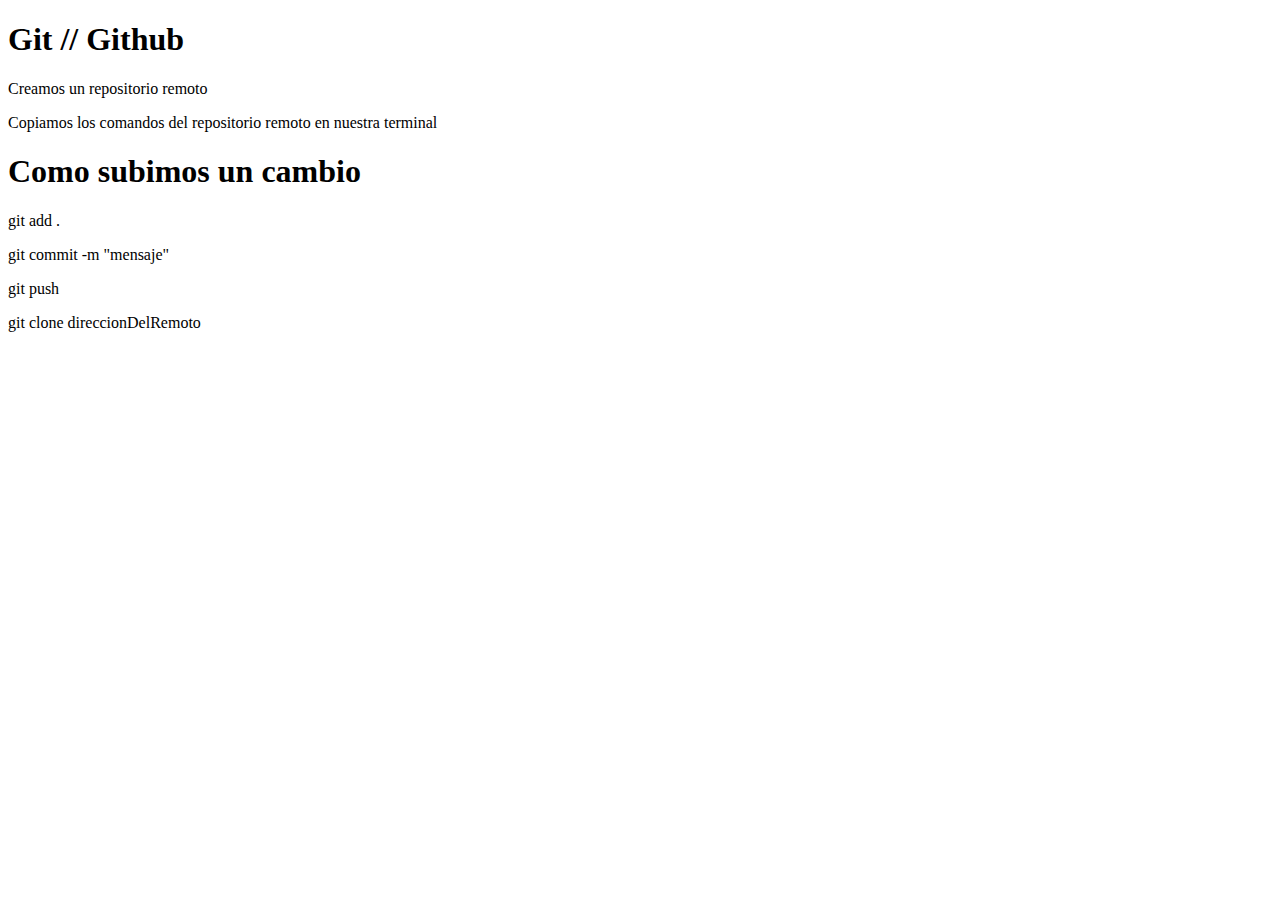
<file: index.html>
<!DOCTYPE html>
<html lang="en">
<head>
    <meta charset="UTF-8">
    <meta http-equiv="X-UA-Compatible" content="IE=edge">
    <meta name="viewport" content="width=device-width, initial-scale=1.0">
    <title>Document</title>
</head>
<body>
    <h1> Git // Github </h1>
    <p>Creamos un repositorio remoto</p>
    <p>Copiamos los comandos del repositorio remoto en nuestra terminal</p>
    <h1>Como subimos un cambio</h1>
    <p>git add .</p> <!-- Preparamos los cambios y los ponemos en el staging area -->
    <p>git commit -m "mensaje"</p> <!-- Creamos un commit con un mensaje, guardamos los cambios en nuestro repositorio local -->
    <p>git push</p> <!-- Subimos los cambios al repositorio remoto -->
    <p>git clone direccionDelRemoto</p> <!-- Clonamos el repositorio remoto -->
</body>
</html>
</file>
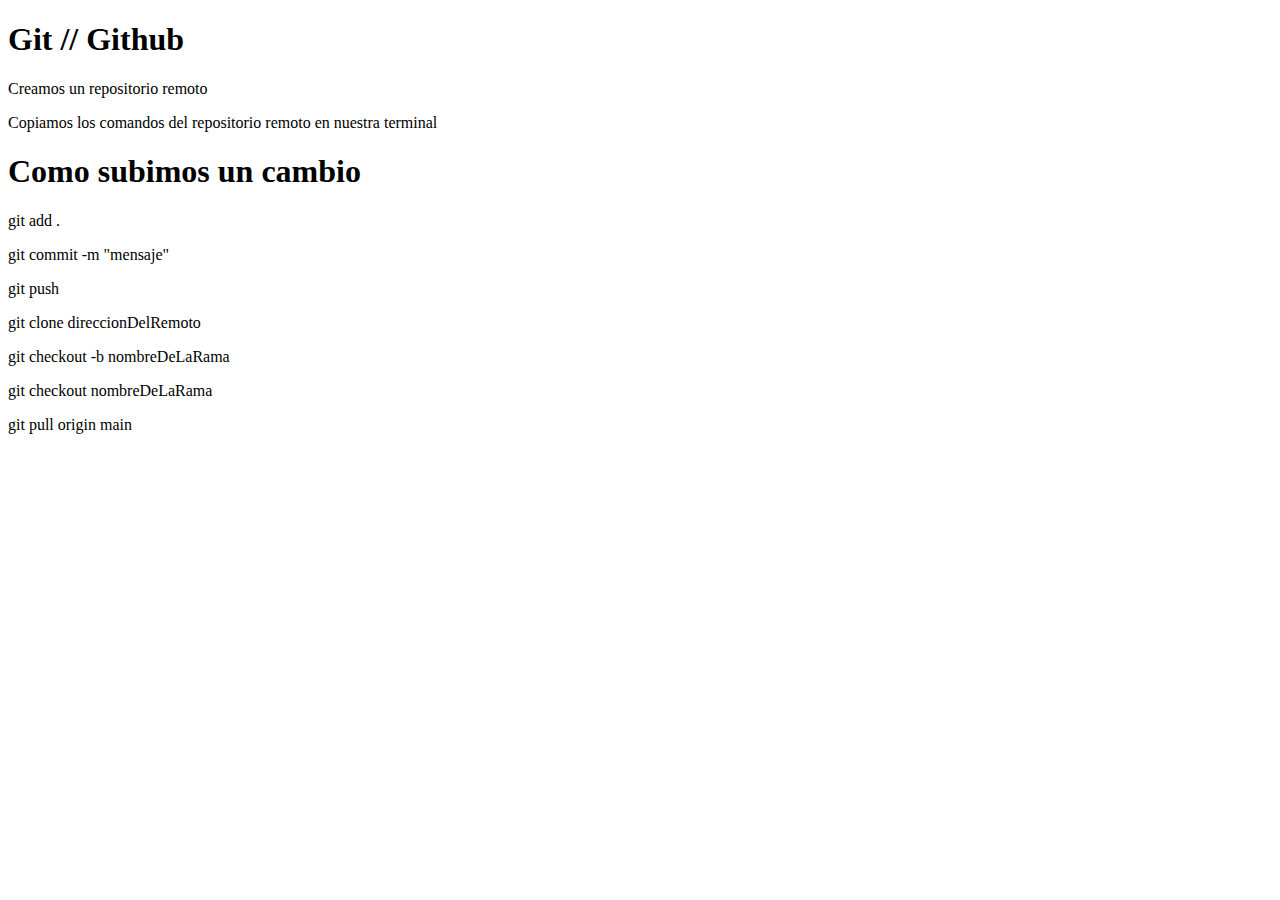
<file: miGithub/index.html>
<!DOCTYPE html>
<html lang="en">
<head>
    <meta charset="UTF-8">
    <meta http-equiv="X-UA-Compatible" content="IE=edge">
    <meta name="viewport" content="width=device-width, initial-scale=1.0">
    <title>Document</title>
</head>
<body>
    <h1> Git // Github </h1>
    <p>Creamos un repositorio remoto</p>
    <p>Copiamos los comandos del repositorio remoto en nuestra terminal</p>
    <h1>Como subimos un cambio</h1>
    <p>git add .</p> <!-- Preparamos los cambios y los ponemos en el staging area -->
    <p>git commit -m "mensaje"</p> <!-- Creamos un commit con un mensaje, guardamos los cambios en nuestro repositorio local -->
    <p>git push</p> <!-- Subimos los cambios al repositorio remoto -->
    <p>git clone direccionDelRemoto</p> <!-- Clonamos el repositorio remoto -->
    <p>git checkout -b nombreDeLaRama</p> <!-- Creamos una rama -->
    <p>git checkout nombreDeLaRama</p> <!-- Nos movemos de la rama -->
    <p>git pull origin main</p> <!-- Traemos los cambios del repositorio remoto -->
</body>
</html>
</file>
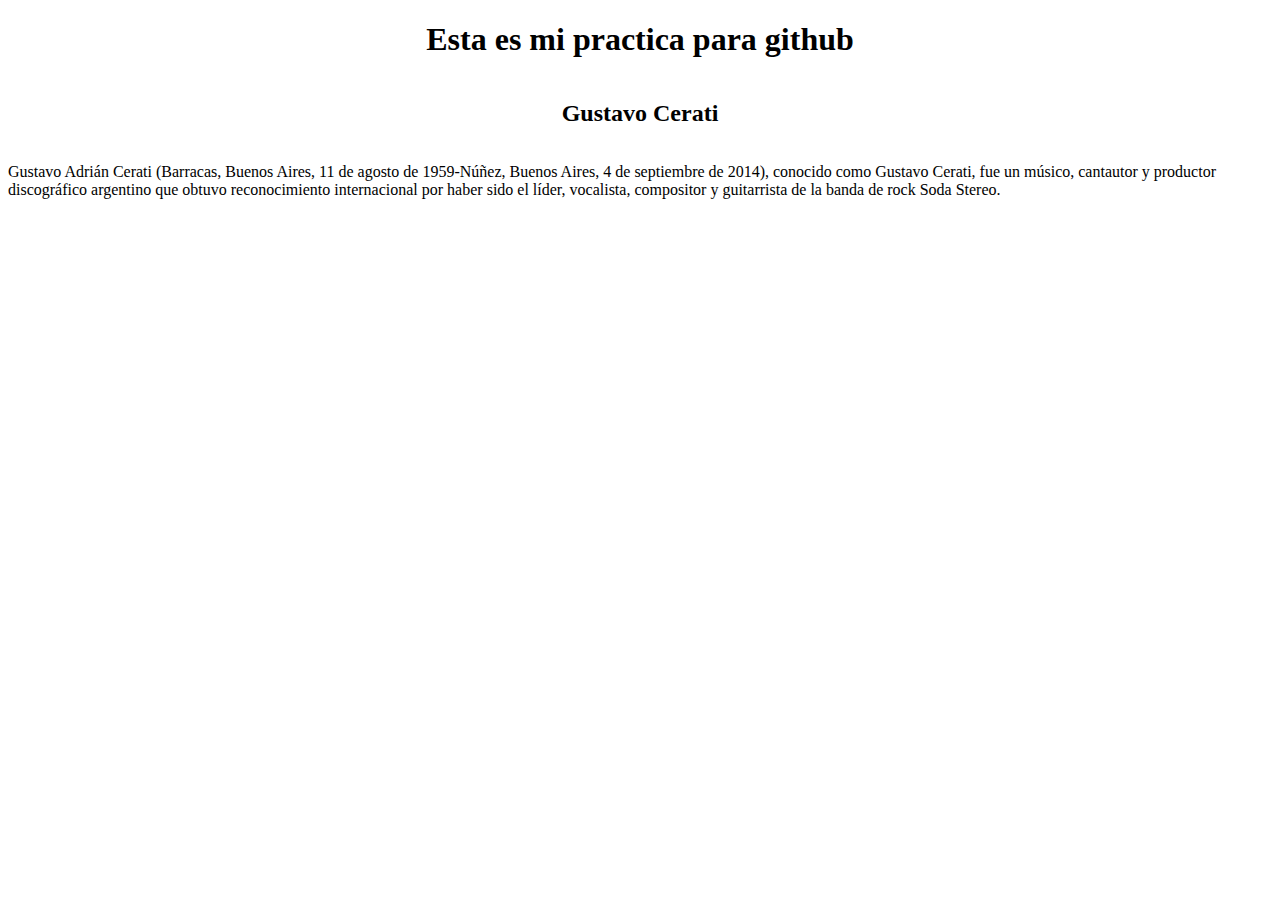
<file: miGithub/indexEsteban.html>
<!DOCTYPE html>
<html lang="en">
  <head>
    <meta charset="UTF-8" />
    <meta http-equiv="X-UA-Compatible" content="IE=edge" />
    <meta name="viewport" content="width=device-width, initial-scale=1.0" />
    <link rel="stylesheet" href="./style.css">
    <title>Document</title>
  </head>
  <body>
    <h1>Esta es mi practica para github</h1>
    <article class="info-principal">
      <h2>Gustavo Cerati</h2>
      <p>
        Gustavo Adrián Cerati (Barracas, Buenos Aires, 11 de agosto de
        1959-Núñez, Buenos Aires, 4 de septiembre de 2014), conocido como
        Gustavo Cerati, fue un músico, cantautor y productor discográfico
        argentino que obtuvo reconocimiento internacional por haber sido el
        líder, vocalista, compositor y guitarrista de la banda de rock Soda
        Stereo.
      </p>
    </article>
  </body>
</html>
</file>
<file: miGithub/style.css>
h1 {
    display: flex;
    justify-content: center;
}

.info-principal {
    display: flex;
    flex-wrap: wrap;
    justify-content: center;
}
</file>
